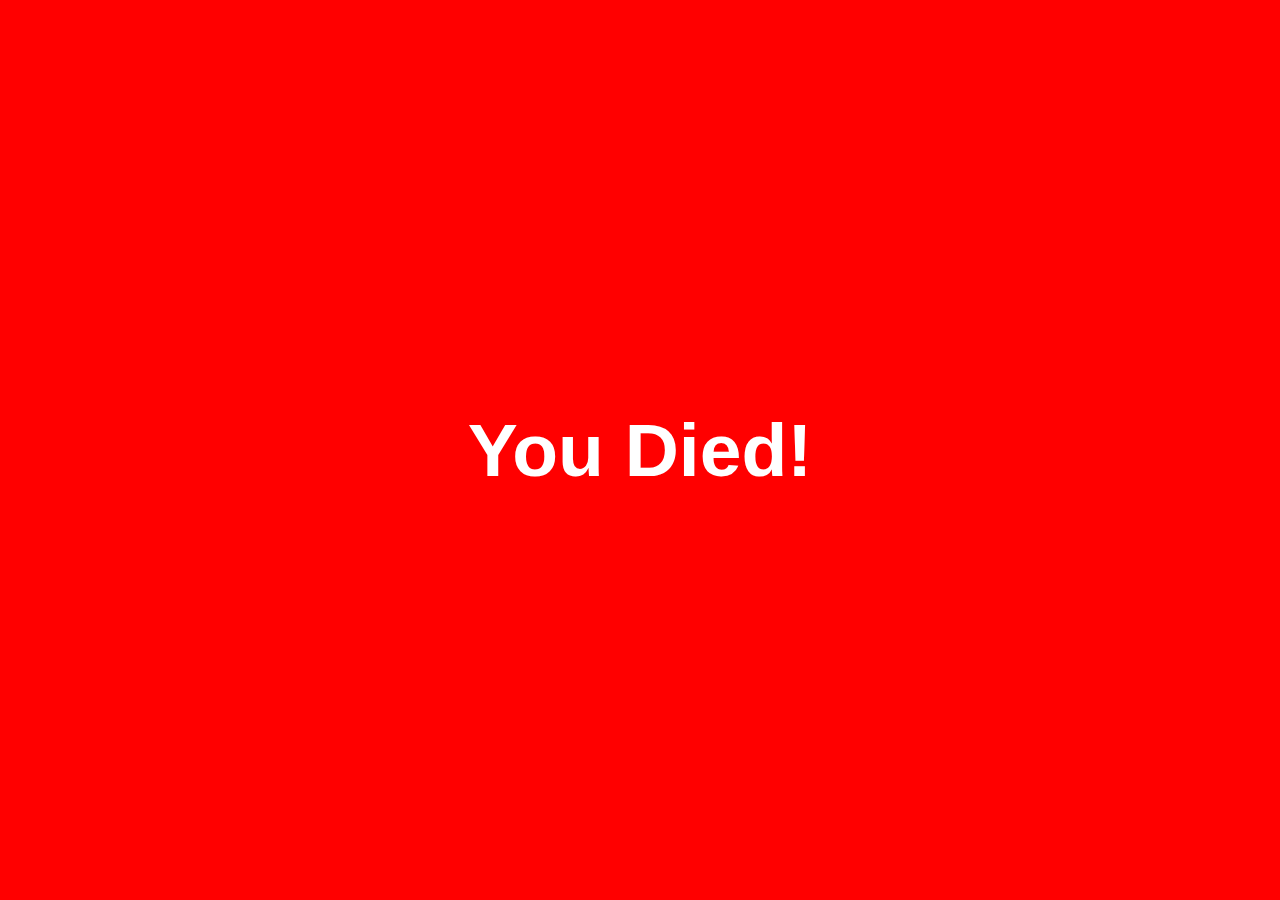
<file: templates/death.html>
<!DOCTYPE html>
<html lang="en">
<head>
    <meta charset="UTF-8">
    <title>You Died!</title>
    <style>
        @import url('http://fonts.cdnfonts.com/css/minecraft-4');

        h1 {
            font-size: 75px;
            color: white;
            margin: 0;
            position: absolute;
            font-family: 'Minecraft', sans-serif;
            top: 50%;
            left: 50%;
            transform: translate(-50%, -50%);
        }
        body {
            background-color: red;
            margin: 0;
        }
    </style>
</head>
<body>
    <h1>You Died!</h1>
</body>
</html>
</file>
